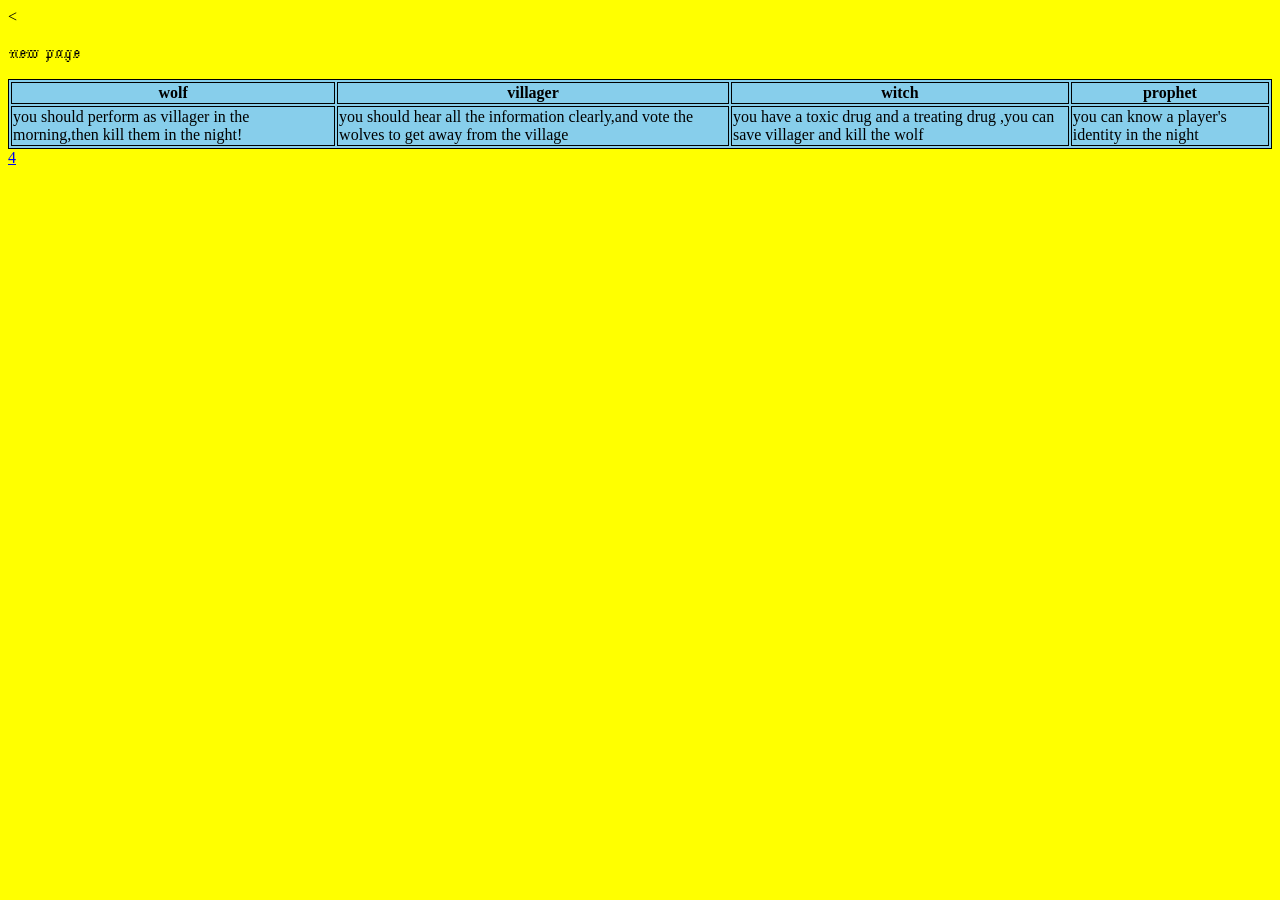
<file: 3.html>
<!doctype html>
<<!DOCTYPE html>
<html>
<head>
	<link href="assignment.css" rel="stylesheet" type="text/css">
	<link rel="preconnect" href="https://fonts.googleapis.com">
	<link rel="preconnect" href="https://fonts.gstatic.com" crossorigin>
	<link href="https://fonts.googleapis.com/css2?family=Jacquarda+Bastarda+9&display=swap" rel="stylesheet">
	
</head>
<body>
<p>new page</p>
<table>
	<tr>
		<th>wolf</th>
		<th>villager</th>
		<th>witch</th>
		<th>prophet</th>

	</tr>
	<tr>
		<td>you should perform as villager in the morning,then kill them in the night!</td>
		<td>you should hear all the information clearly,and vote the wolves to get away from the village</td>
		<td>you have a toxic drug and a treating drug ,you can save villager and kill the wolf</td>
		<td>you can know a player's identity in the night</td>
	</tr>
</table>
<a href="4.html">4</a>
</body>
</file>
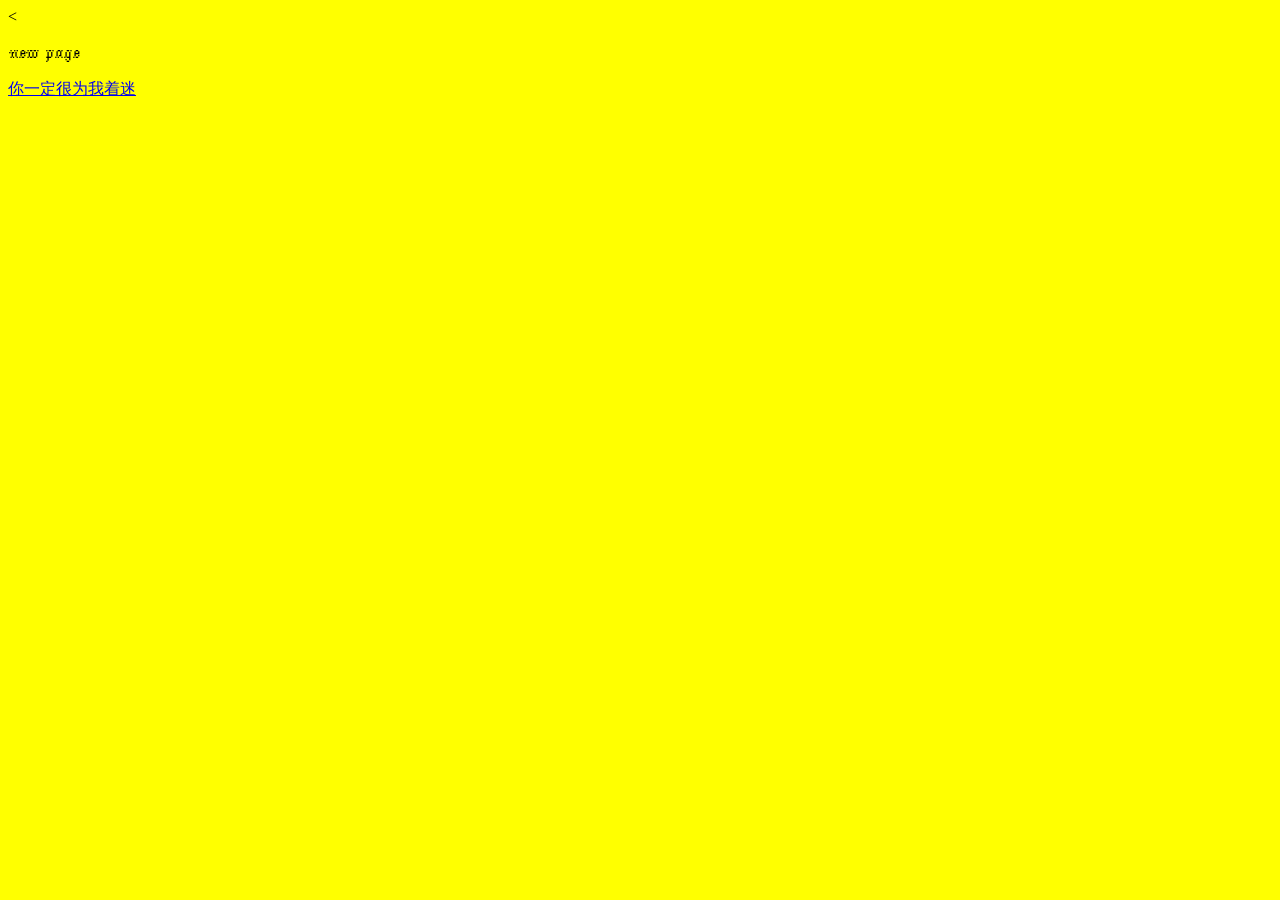
<file: 4.html>
<!doctype html>
<<!DOCTYPE html>
<html>
<head>
	<link href="assignment.css" rel="stylesheet" type="text/css">
	<link rel="preconnect" href="https://fonts.googleapis.com">
	<link rel="preconnect" href="https://fonts.gstatic.com" crossorigin>
	<link href="https://fonts.googleapis.com/css2?family=Jacquarda+Bastarda+9&display=swap" rel="stylesheet">
	
</head>
<body>
<p>new page</p>
<a href="你一定很为我着迷.html">你一定很为我着迷</a>
</body>
</file>
<file: assignment.css>
body{
	background-color: yellow;
}
iframe{
	width: 700px;height: 500px;
	box-shadow: 10px 10px 40px black;
}
h1{
	font-family: "Jacquarda Bastarda 9", serif;
	display: inline;
	text-shadow: 1px 1px 3px darkred;
}

p {
  font-family: "Jacquarda Bastarda 9", serif;
  font-weight: 400;
  font-style: normal;
}

img{
	width: 100px;
    height: 100px;
    border-radius: 50px;
    margin: 100px 50px 200px 50px;
}
.center {
  display: block;
  margin-left: auto;
  margin-right: auto;
  width: 50%;
}
table,th,td{
	border:1px solid black;
	background-color: skyblue;
}
</file>
